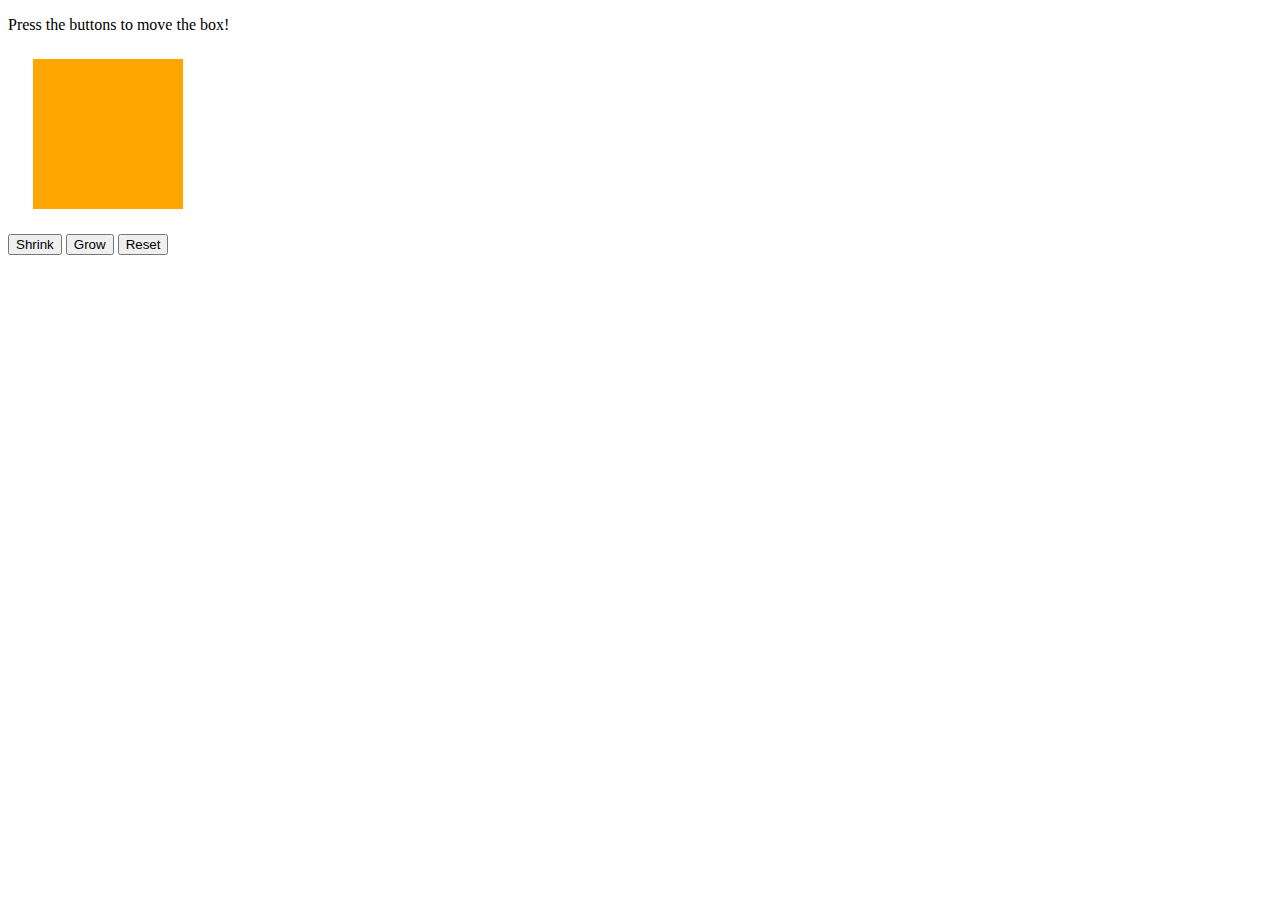
<file: index.html>
<!DOCTYPE html>
<html>
<head>
    <title>Jiggle Into JavaScript</title>
</head>
<body>

    <p>Press the buttons to move the box!</p>

    <div id="box" style="height:150px; width:150px; background-color:orange; margin:25px"></div>

    <button id="shrinkBtn">Shrink</button>
    <button id="growBtn">Grow</button>
    <button id="resetBtn">Reset</button>

    <script type="text/javascript">

        document.getElementById("shrinkBtn").addEventListener("click", function(){

            document.getElementById("box").style.height = "25px";

        });

        document.getElementById("growBtn").addEventListener("click", function(){

            document.getElementById("box").style.height = "250px";

        });

        document.getElementById("resetBtn").addEventListener("click", function(){

            document.getElementById("box").style.height = "150px";

        });

    </script>

</body>
</html>
</file>
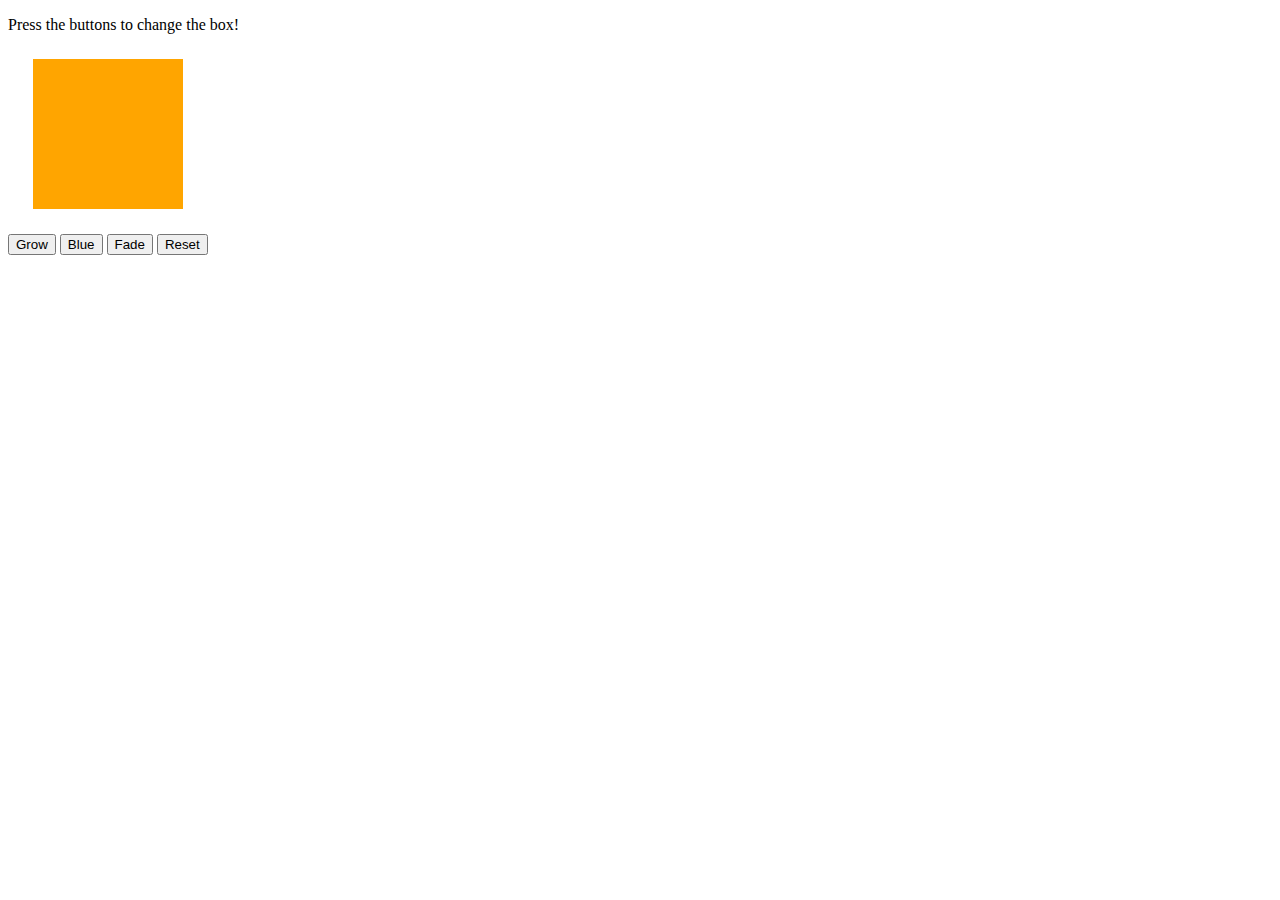
<file: watch-that-box/index.html>
<!DOCTYPE html>
<html>
<head>
    <title>Watch That Box</title>
    <script src="javascript.js"></script>
</head>
<body>

    <p>Press the buttons to change the box!</p>

    <div id="box" style="height:150px; width:150px; background-color:orange; margin:25px"></div>

    <button id="button1">Grow</button>
    <button id="button2">Blue</button>
    <button id="button3">Fade</button>
    <button id="button4">Reset</button>

    <script type="text/javascript" src="javascript.js"></script>

</body>
</html>
</file>
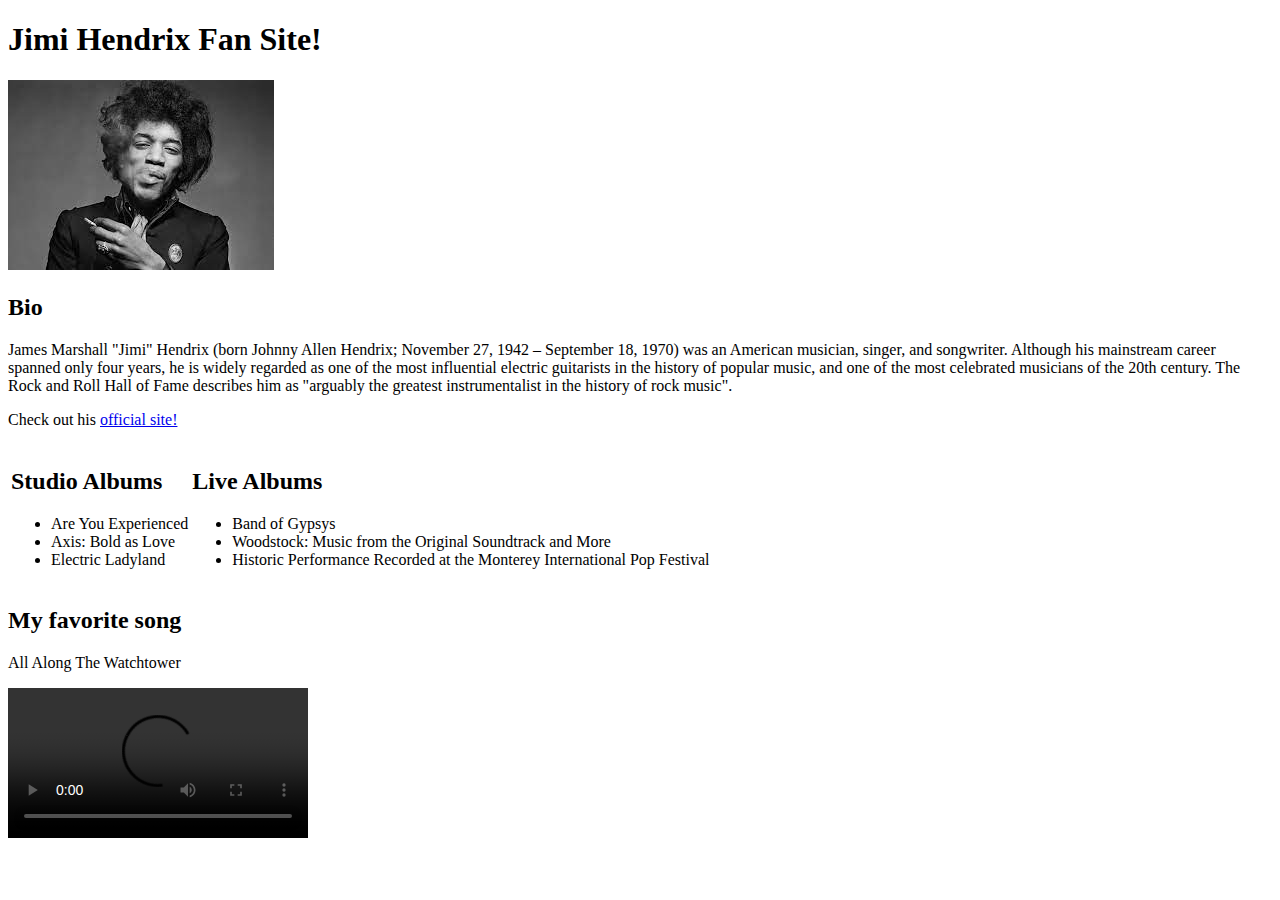
<file: fanpage.html>
<!DOCTYPE html>
<html lang="en">
<head>
    <meta charset="UTF-8">
    <meta name="author" content="Mehran Matin">

    <link rel="shortcut icon" href="jimi_2.ico" type="image/x-icon">
    
    <title>Jimi Hendrix Fanpage</title>
</head>
<body>
    <h1>Jimi Hendrix Fan Site!</h1>

    <img src="jimi.jpeg" alt="Jimi Hendrix">

    <h2>Bio</h2>
    <p>James Marshall "Jimi" Hendrix (born Johnny Allen Hendrix; November 27, 1942 – September 18, 1970) was an American musician, singer, and songwriter. Although his mainstream career spanned only four years, he is widely regarded as one of the most influential electric guitarists in the history of popular music, and one of the most celebrated musicians of the 20th century. The Rock and Roll Hall of Fame describes him as "arguably the greatest instrumentalist in the history of rock music".</p>
    
    <p>Check out his <a href="https://www.jimihendrix.com/" target="_blank">official site!</a></p>

    <table>
        <tr>
            <td>
                <h2>Studio Albums</h2>
                <ul>
                    <li>Are You Experienced</li>
                    <li>Axis: Bold as Love</li>
                    <li>Electric Ladyland</li>
                </ul>
            </td>
            <td>
                <h2>Live Albums</h2>
                <ul>
                    <li>Band of Gypsys</li>
                    <li>Woodstock: Music from the Original Soundtrack and More</li>
                    <li>Historic Performance Recorded at the Monterey International Pop Festival</li>
                </ul>
            </td>
        </tr>
    </table>

    <h2>My favorite song</h2>
    <p>All Along The Watchtower</p>
    <video src="https://youtu.be/TcDSihFa0iE" controls>Your browser does not support this video.</video>

</body>
</html>
</file>
